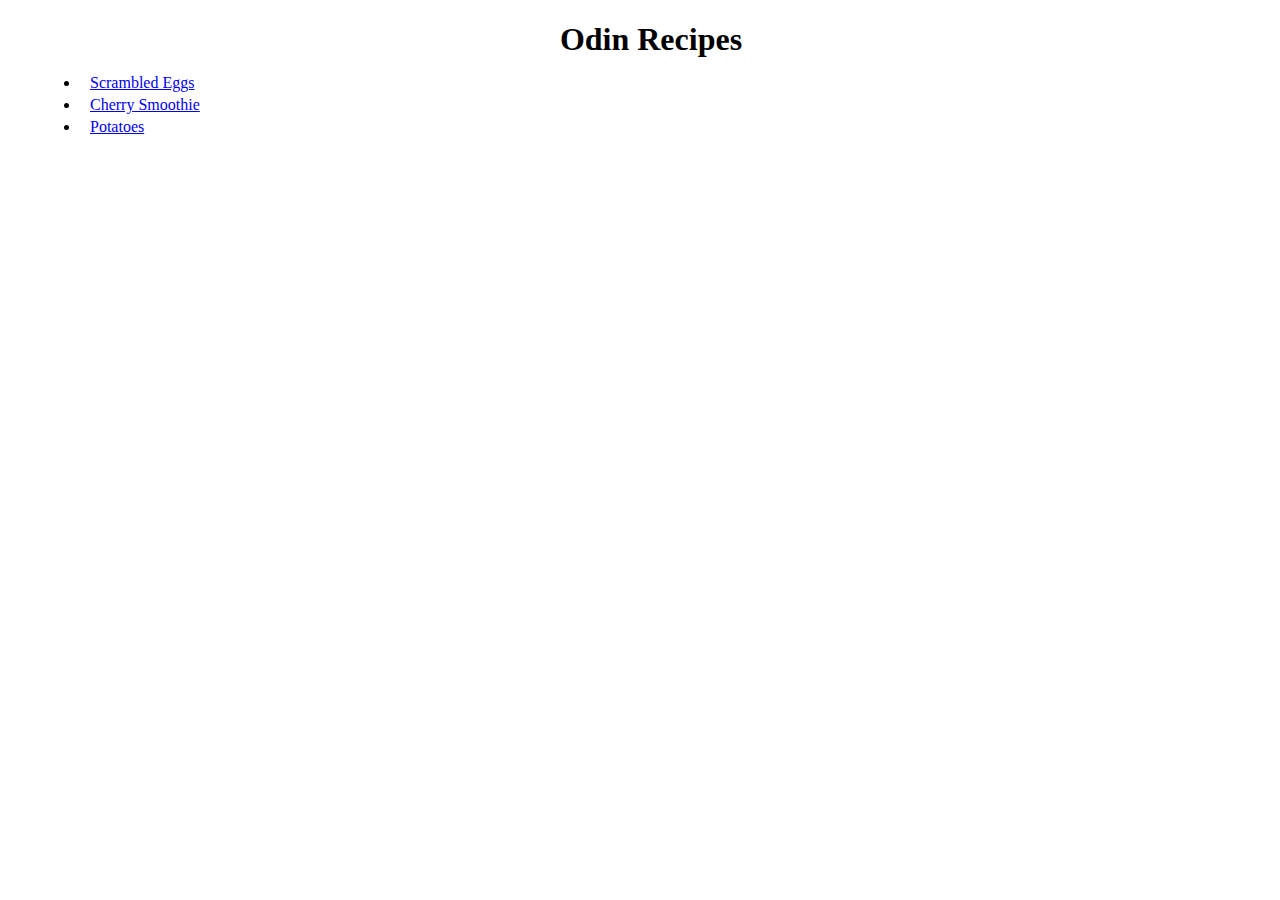
<file: index.html>
<!DOCTYPE html>
<html lang="en">
<head>
    <link rel="stylesheet" href="style.css">
    <meta charset="UTF-8">
    <meta name="viewport" content="width=device-width, initial-scale=1.0">
    <title>Odin Project: 1</title>
</head>
<body class="homepage">
    <h1>Odin Recipes</h1>
    <ul>
        <li><a href="recipes/scrambledeggs.html">Scrambled Eggs</a></li>
        <li><a href="recipes/smoothie.html">Cherry Smoothie</a></li>
        <li><a href="recipes/potatoes.html">Potatoes</a></li>
      </ul>    
</body>
</html>
</file>
<file: style.css>
* {
    margin-left: 10px;
    margin-bottom: 4px;
}

.homepage h1{
    text-align: center;
}

img {
    display: block;
    height: auto;
    width: 300px;
}
</file>
